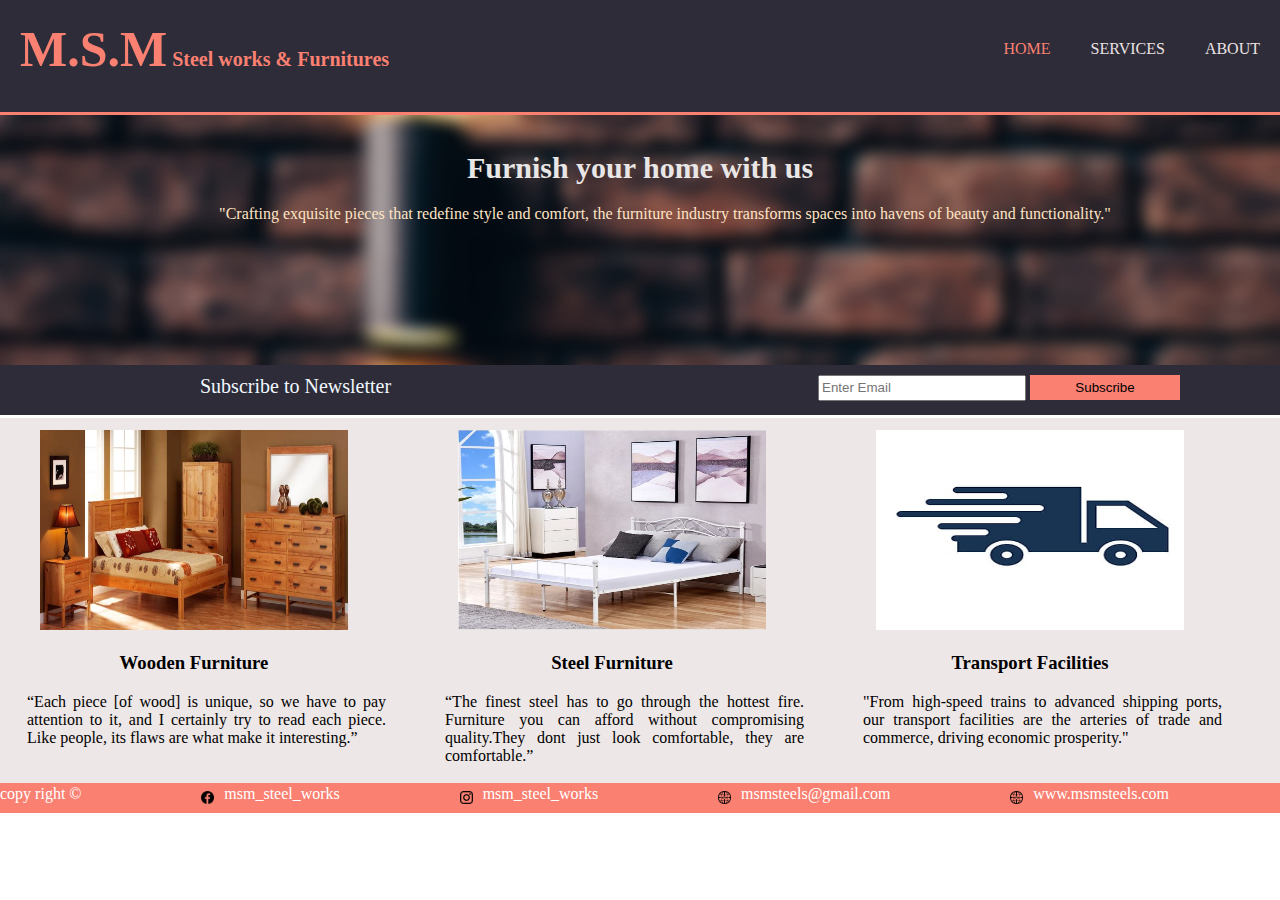
<file: msm Web page/index.html>
<!DOCTYPE html>
<html lang="en">
<head>
    <meta charset="UTF-8">
    <meta http-equiv="X-UA-Compatible" content="IE=edge">
    <meta name="viewport" content="width=device-width, initial-scale=1.0">
    <meta name="description" content=" Best of Madurai's Home interiors to suit every budget, with no compromise on quality. Post-installation service. 600+ design experts. ">
    <title>MSM || Welcome</title>
    <link rel="stylesheet" href="./css/styles.css">
</head>
<body>
    <header>
        <div class="container">
            <div class="brand">
                <h1>M.S.M<span class="smallhead">Steel works & Furnitures</span></h1>
            </div>
            <nav>
                <ul>
                    <li><a class="active" href="./home.html">Home</a></li>
                    <li><a href="./services.html">Services</a></li>
                    <li><a href="./about.html">About</a></li>
                </ul>
            </nav>
        </div>
    </header>
    <section>
            <div class="showcase">
                <br>
                <br>
                <h1>Furnish your home with us</h1>
                <p>"Crafting exquisite pieces that redefine style and comfort, the furniture industry transforms spaces into havens of beauty and functionality."</p>
            </div>
            <div class="newsletter">
                <p>Subscribe to Newsletter</p>
                <form>
                    <input type="email" placeholder="Enter Email">
                    <button name="subscribe">Subscribe</button>
                </form>
            </div>
    </section>
    <section id="boxes">
        <div class="container">
            <div class="box">
                <img src="./img/wood.png">
                <h3>Wooden Furniture</h3>
                <p>“Each piece [of wood] is unique, so we have to pay attention to it, and I certainly try to read each piece. Like people, its flaws are what make it interesting.”</p>
            </div>
            <div class="box">
                <img src="./img/steel.JPG">
                <h3>Steel Furniture</h3>
                <p>“The finest steel has to go through the hottest fire. Furniture you can afford without compromising quality.They dont just look comfortable, they are comfortable.”</p>
            </div>
            <div class="box">
                <img src="./img/transport.jpg">
                <h3>Transport Facilities</h3>
                <p>"From high-speed trains to advanced shipping ports, our transport facilities are the arteries of trade and commerce, driving economic prosperity."</p>
            </div>
        </div>
    </section>
    <footer>
        <p>copy right &copy;</p>
        <div class="foot">
            <img src="./img/fb.png">
            <p>msm_steel_works</p>
        </div>
        <div class="foot">
            <img src="./img/insta.png">
            <p>msm_steel_works</p>
        </div>
        <div class="foot">
            <img src="./img/web.png">
            <p>msmsteels@gmail.com</p>
        </div>
        <div class="foot">
            <img src="./img/web.png">
            <p>www.msmsteels.com</p>
        </div>
    </footer>
</body>
</html>
</file>
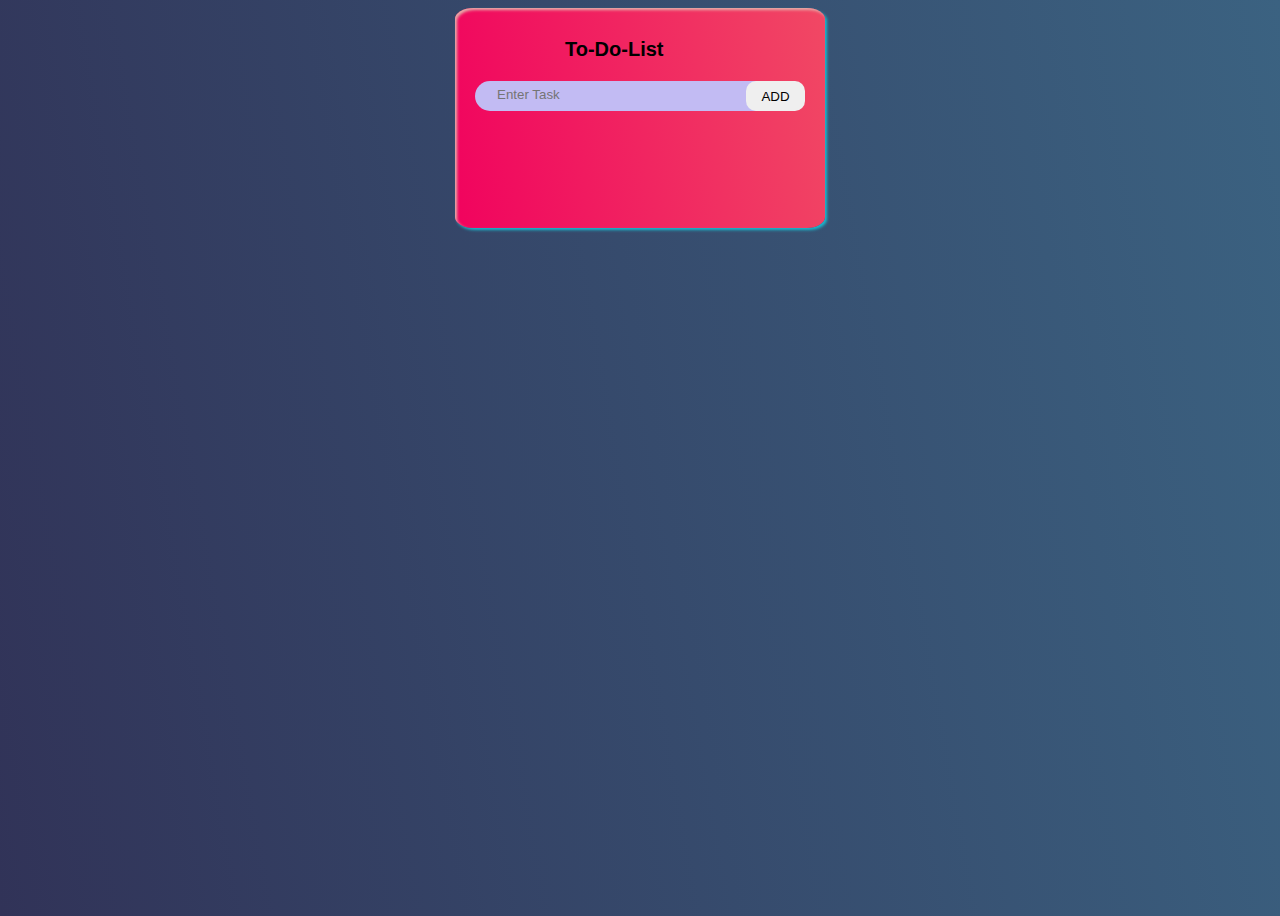
<file: TO-DO LIST/index.html>
<!DOCTYPE html>
<html lang="en">
<head>
    <meta charset="UTF-8">
    <meta http-equiv="X-UA-Compatible" content="IE=edge">
    <meta name="viewport" content="width=device-width, initial-scale=1.0">
    <title>To-Do List</title>
    <link rel="stylesheet" href="./css/styles.css">
</head>
<body>
    <div class="container">
        <h3>To-Do-List</h3>
        <div class="inputbox">
            <input type="text" id="input_text" placeholder="Enter Task">
            <button onclick="add()">ADD</button>
        </div>
        <ul id="list">
        </ul>

        <p id="count"></p>
    </div>
<script src="./css/script.js">
</script>

</body>
</html>
</file>
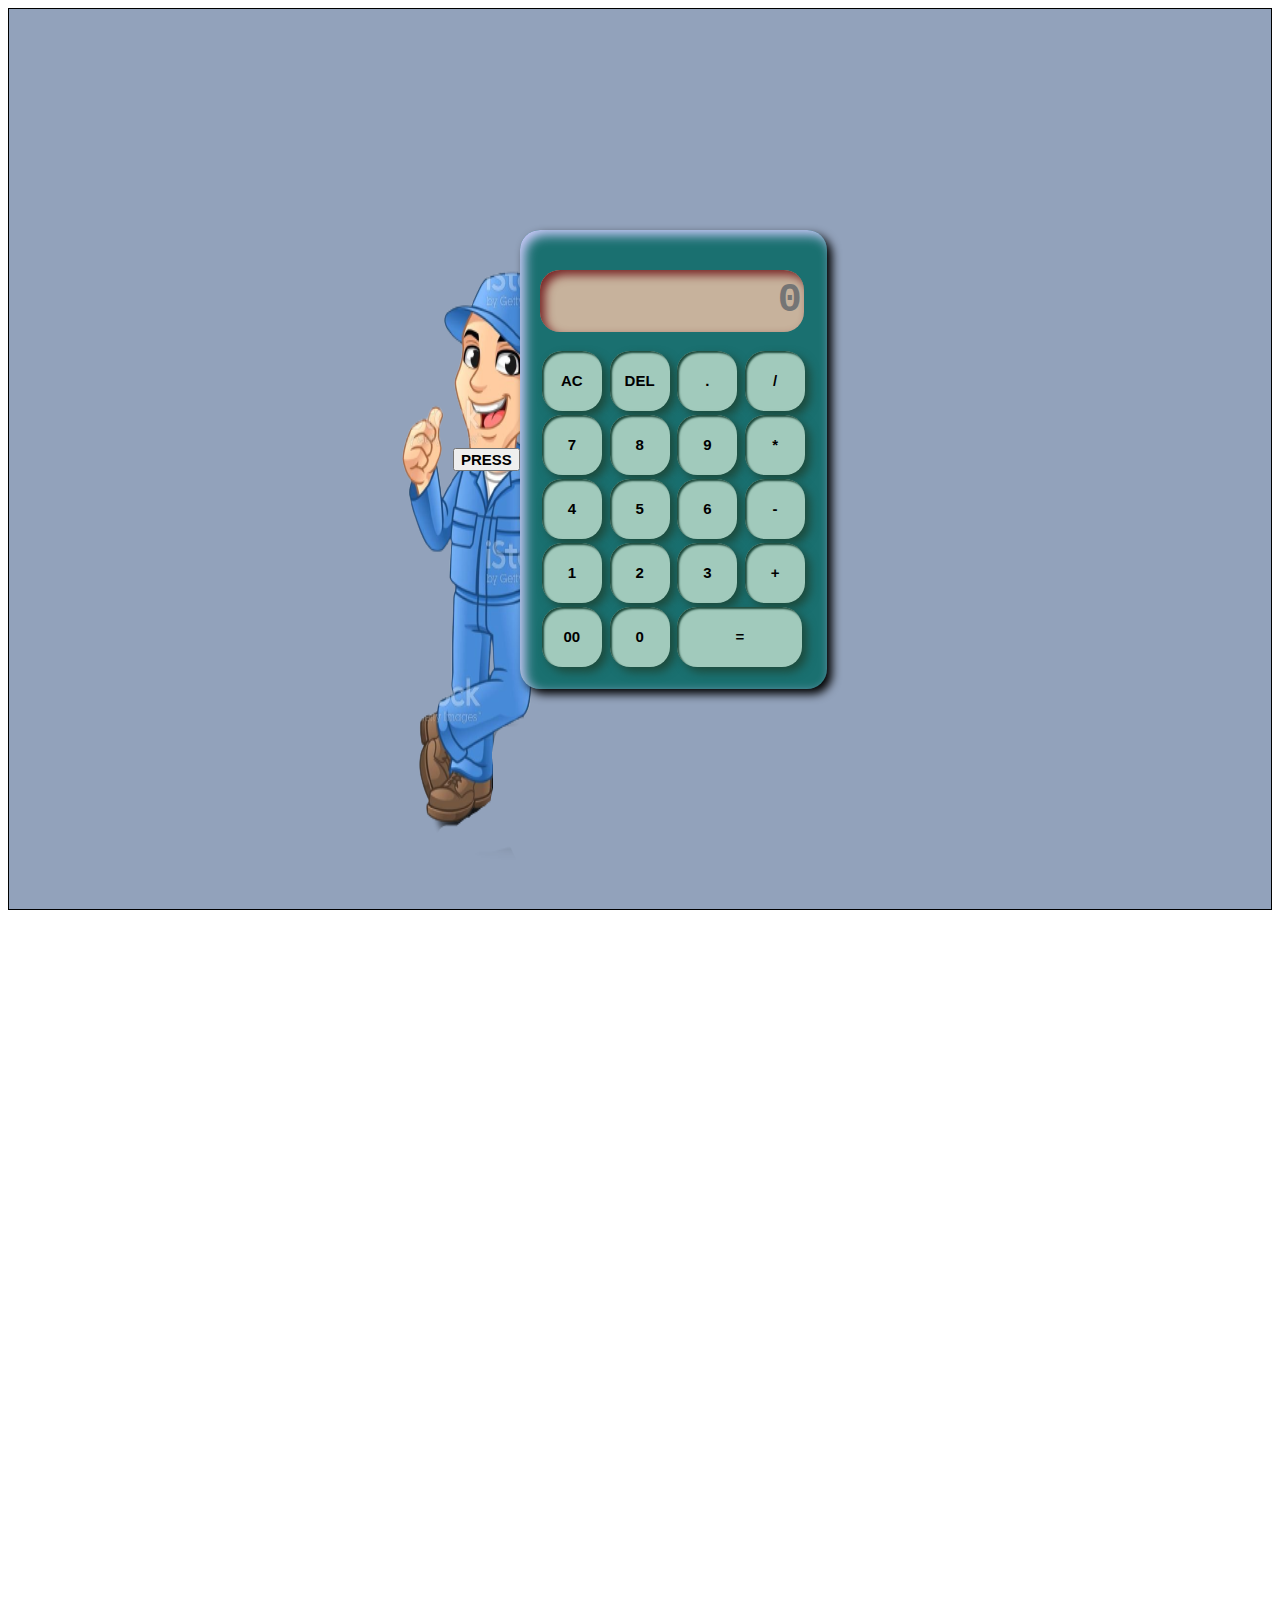
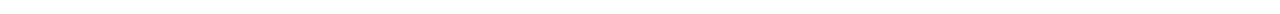
<file: CALCULATOR/CALCULATOR.html>
<!DOCTYPE html>
<html lang="en">
<head>
    <meta charset="UTF-8">
    <meta http-equiv="X-UA-Compatible" content="IE=edge">
    <meta name="viewport" content="width=device-width, initial-scale=1.0">
    <link rel="stylesheet" href="style_calculator.css">
    <title>Calculator</title>
</head>
<body>

    <div class="container">
        <button onclick=" window.open('file:///C:/Users/HP/Desktop/PRODIGY/RESPONSIVE_WEB_PAGE/msm.html')" style="z-index: 3;">PRESS</button>
        <div class="calculator">
            <input type="text" name="input" id="input" placeholder="0">
            <div>
                <br>
            </div>
            <div>
            <button  onclick="clr()">AC</button>
            <button  onclick="del()">DEL</button>
            <button  onclick="display('.')">.</button>
            <button  onclick="display('/')">/</button>
            </div>

            <div>
            <button   onclick="display('7')">7</button>
            <button   onclick="display('8')">8</button>
            <button   onclick="display('9')">9</button>
            <button   onclick="display('*')">*</button>
            </div>
            <div>           
            <button   onclick="display('4')">4</button>
            <button   onclick="display('5')">5</button>
            <button   onclick="display('6')">6</button>
            <button   onclick="display('-')">-</button>
            </div>
            <div>
            <button   onclick="display('1')">1</button>
            <button   onclick="display('2')">2</button>
            <button   onclick="display('3')">3</button>
            <button   onclick="display('+')">+</button>
            </div>
            <div>
            <button   onclick="display('00')">00</button>
            <button   onclick="display('0')">0</button>
            <button   onclick="calculate('=')" id="equal">=</button>
            </div>
        </div>
        
    </div>
    
    <img src="img.png" height="700px" width="500px" style="position:relative; left:350px;  top:-700px; z-index: 1;">

    
</body>
<script src="script_calculator.js"></script>
</html>
</file>
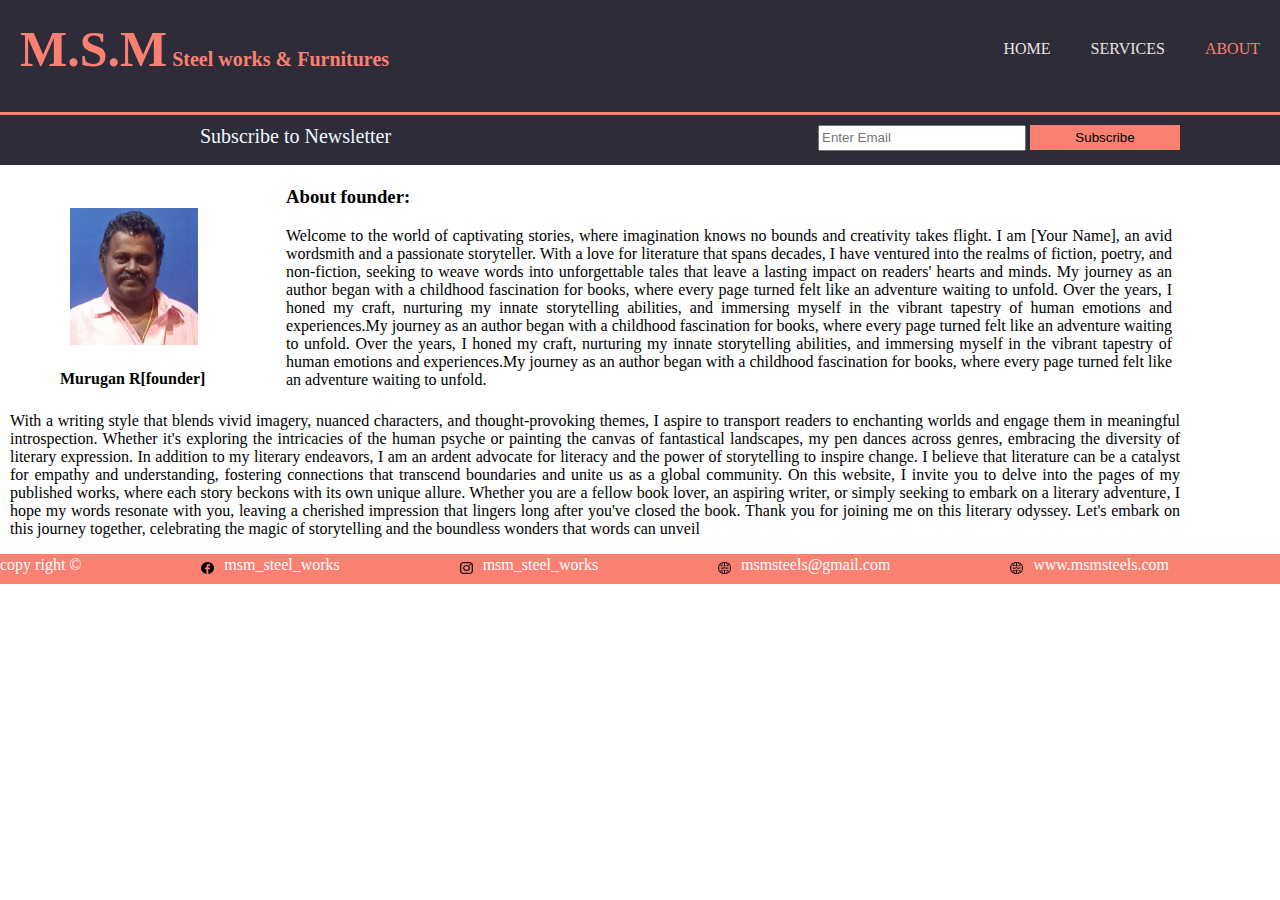
<file: msm Web page/about.html>
<!DOCTYPE html>
<html lang="en">
<head>
    <meta charset="UTF-8">
    <meta http-equiv="X-UA-Compatible" content="IE=edge">
    <meta name="viewport" content="width=device-width, initial-scale=1.0">
    <meta name="description" content=" Best of Madurai's Home interiors to suit every budget, with no compromise on quality. Post-installation service. 600+ design experts. ">
    <title>MSM || Welcome</title>
    <link rel="stylesheet" href="./css/styles.css">
</head>
<body>
    <header>
        <div class="container">
            <div class="brand">
                <h1>M.S.M<span class="smallhead">Steel works & Furnitures</span></h1>
            </div>
            <nav>
                <ul>
                    <li><a  href="./index.html">Home</a></li>
                    <li><a  href="./services.html">Services</a></li>
                    <li><a class="active" href="./about.html">About</a></li>
                </ul>
            </nav>
        </div>
    </header>
    <section>
            <div class="newsletter">
                <p>Subscribe to Newsletter</p>
                <form>
                    <input type="email" placeholder="Enter Email">
                    <button name="subscribe">Subscribe</button>
                </form>
            </div>
    </section>
    <section>
        <div class="container">
            <div class="profile">
                <img src="./img/author.JPG">
                <h4>Murugan R[founder]</h4>
            </div>
            <div class="about">
                <h3>About founder:</h3>
                <p>Welcome to the world of captivating stories, where imagination knows no bounds and creativity takes flight. I am [Your Name], an avid wordsmith and a passionate storyteller. With a love for literature that spans decades, I have ventured into the realms of fiction, poetry, and non-fiction, seeking to weave words into unforgettable tales that leave a lasting impact on readers' hearts and minds.

                    My journey as an author began with a childhood fascination for books, where every page turned felt like an adventure waiting to unfold. Over the years, I honed my craft, nurturing my innate storytelling abilities, and immersing myself in the vibrant tapestry of human emotions and experiences.My journey as an author began with a childhood fascination for books, where every page turned felt like an adventure waiting to unfold. Over the years, I honed my craft, nurturing my innate storytelling abilities, and immersing myself in the vibrant tapestry of human emotions and experiences.My journey as an author began with a childhood fascination for books, where every page turned felt like an adventure waiting to unfold.</p>
            </div>
        </div>
    </section>
    <section>
        <div class="remaining">
            <p>With a writing style that blends vivid imagery, nuanced characters, and thought-provoking themes, I aspire to transport readers to enchanting worlds and engage them in meaningful introspection. Whether it's exploring the intricacies of the human psyche or painting the canvas of fantastical landscapes, my pen dances across genres, embracing the diversity of literary expression.

                In addition to my literary endeavors, I am an ardent advocate for literacy and the power of storytelling to inspire change. I believe that literature can be a catalyst for empathy and understanding, fostering connections that transcend boundaries and unite us as a global community.
                
                On this website, I invite you to delve into the pages of my published works, where each story beckons with its own unique allure. Whether you are a fellow book lover, an aspiring writer, or simply seeking to embark on a literary adventure, I hope my words resonate with you, leaving a cherished impression that lingers long after you've closed the book.
                
                Thank you for joining me on this literary odyssey. Let's embark on this journey together, celebrating the magic of storytelling and the boundless wonders that words can unveil</p>
        </div>
    </section>
    <footer>
        <p>copy right &copy;</p>
        <div class="foot">
            <img src="./img/fb.png">
            <p>msm_steel_works</p>
        </div>
        <div class="foot">
            <img src="./img/insta.png">
            <p>msm_steel_works</p>
        </div>
        <div class="foot">
            <img src="./img/web.png">
            <p>msmsteels@gmail.com</p>
        </div>
        <div class="foot">
            <img src="./img/web.png">
            <p>www.msmsteels.com</p>
        </div>
    </footer>
</body>
</html>
</file>
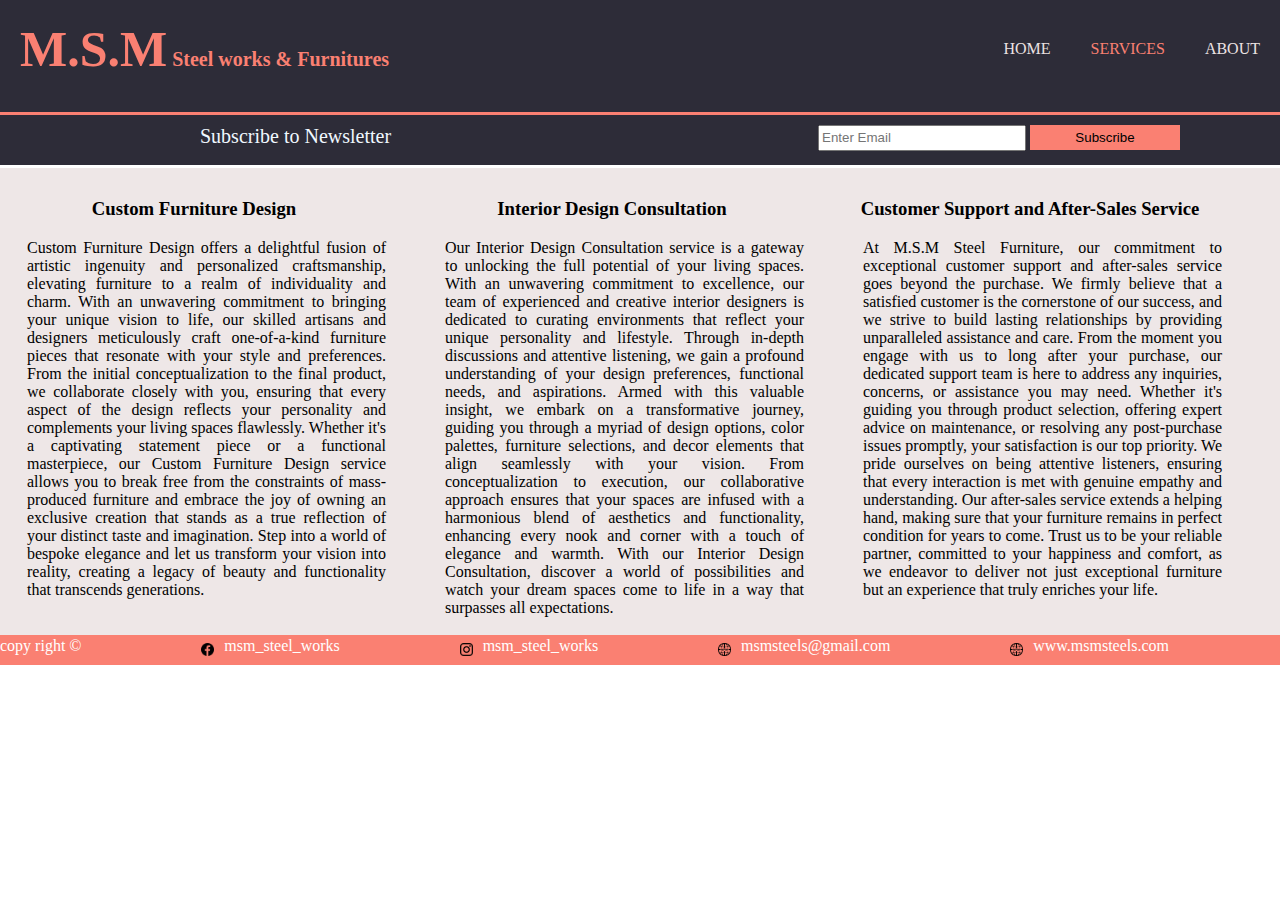
<file: msm Web page/services.html>
<!DOCTYPE html>
<html lang="en">
<head>
    <meta charset="UTF-8">
    <meta http-equiv="X-UA-Compatible" content="IE=edge">
    <meta name="viewport" content="width=device-width, initial-scale=1.0">
    <meta name="description" content=" Best of Madurai's Home interiors to suit every budget, with no compromise on quality. Post-installation service. 600+ design experts. ">
    <title>MSM || Welcome</title>
    <link rel="stylesheet" href="./css/styles.css">
</head>
<body>
    <header>
        <div class="container">
            <div class="brand">
                <h1>M.S.M<span class="smallhead">Steel works & Furnitures</span></h1>
            </div>
            <nav>
                <ul>
                    <li><a  href="./index.html">Home</a></li>
                    <li><a class="active" href="./services.html">Services</a></li>
                    <li><a href="./about.html">About</a></li>
                </ul>
            </nav>
        </div>
    </header>
    <section>
            <div class="newsletter">
                <p>Subscribe to Newsletter</p>
                <form>
                    <input type="email" placeholder="Enter Email">
                    <button name="subscribe">Subscribe</button>
                </form>
            </div>
    </section>
    <section id="boxes">
        <div class="container">
            <div class="box">
                <h3>Custom Furniture Design</h3>
                <p>Custom Furniture Design offers a delightful fusion of artistic ingenuity and personalized craftsmanship, elevating furniture to a realm of individuality and charm. With an unwavering commitment to bringing your unique vision to life, our skilled artisans and designers meticulously craft one-of-a-kind furniture pieces that resonate with your style and preferences. From the initial conceptualization to the final product, we collaborate closely with you, ensuring that every aspect of the design reflects your personality and complements your living spaces flawlessly. Whether it's a captivating statement piece or a functional masterpiece, our Custom Furniture Design service allows you to break free from the constraints of mass-produced furniture and embrace the joy of owning an exclusive creation that stands as a true reflection of your distinct taste and imagination. Step into a world of bespoke elegance and let us transform your vision into reality, creating a legacy of beauty and functionality that transcends generations.</p>                
            </div>
            <div class="box">
                <h3>Interior Design Consultation</h3>
                <p>Our Interior Design Consultation service is a gateway to unlocking the full potential of your living spaces. With an unwavering commitment to excellence, our team of experienced and creative interior designers is dedicated to curating environments that reflect your unique personality and lifestyle. Through in-depth discussions and attentive listening, we gain a profound understanding of your design preferences, functional needs, and aspirations. Armed with this valuable insight, we embark on a transformative journey, guiding you through a myriad of design options, color palettes, furniture selections, and decor elements that align seamlessly with your vision. From conceptualization to execution, our collaborative approach ensures that your spaces are infused with a harmonious blend of aesthetics and functionality, enhancing every nook and corner with a touch of elegance and warmth. With our Interior Design Consultation, discover a world of possibilities and watch your dream spaces come to life in a way that surpasses all expectations.</p>
            </div>
            <div class="box">
                <h3>Customer Support and After-Sales Service</h3>
                <p>At M.S.M Steel Furniture, our commitment to exceptional customer support and after-sales service goes beyond the purchase. We firmly believe that a satisfied customer is the cornerstone of our success, and we strive to build lasting relationships by providing unparalleled assistance and care. From the moment you engage with us to long after your purchase, our dedicated support team is here to address any inquiries, concerns, or assistance you may need. Whether it's guiding you through product selection, offering expert advice on maintenance, or resolving any post-purchase issues promptly, your satisfaction is our top priority. We pride ourselves on being attentive listeners, ensuring that every interaction is met with genuine empathy and understanding. Our after-sales service extends a helping hand, making sure that your furniture remains in perfect condition for years to come. Trust us to be your reliable partner, committed to your happiness and comfort, as we endeavor to deliver not just exceptional furniture but an experience that truly enriches your life.</p>
            </div>
        </div>
    </section>
    <footer>
        <p>copy right &copy;</p>
        <div class="foot">
            <img src="./img/fb.png">
            <p>msm_steel_works</p>
        </div>
        <div class="foot">
            <img src="./img/insta.png">
            <p>msm_steel_works</p>
        </div>
        <div class="foot">
            <img src="./img/web.png">
            <p>msmsteels@gmail.com</p>
        </div>
        <div class="foot">
            <img src="./img/web.png">
            <p>www.msmsteels.com</p>
        </div>
    </footer>
</body>
</html>
</file>
<file: msm Web page/css/styles.css>
body
{
    font: 15px/1.5;
    font-family:Georgia, 'Times New Roman', Times, serif;
    margin:0;
    padding:0;
}
.container
{
    width: 100%;
    margin: auto;
    overflow: hidden;
}
header 
{
    background: rgb(45, 44, 56);
    color: white;
    border-bottom: 3px solid salmon;
    min-height: 100px;
}
/*global*/
button
{
    width: 150px;
    background-color: salmon;
    text-align: center;
    padding: 5px;
    border: none;
    cursor: pointer;
}
header h1
{
    font-weight: bold;
    font-size: 50px;
    border: 0;
    padding: 0;
    margin-top:20px;
    color: salmon;
}
header .smallhead
{
    border: 0;
    padding: 0;
    margin-left: 5px;
    font-size: 20px;
}
nav ul li a
{
    text-decoration: none;
    color: rgb(235, 226, 226);
    text-transform: uppercase;
    font-size: 16px;
}
ul
{
    margin:0px;
    padding: 0px;
}

header ul li
{
    float: left;
    display: inline;
    padding: 0 20px 0 20px;
}
header .brand
{
    margin-left: 20px;
    float: left;
}
header nav{
    float:right;
    margin-top: 40px;
}
header .active
{
    color: salmon;
}
.showcase 
{
    margin: 0;
    padding: 0;
    min-height: 250px;
    background: url(../img/showcase.jpg) no-repeat 0px -200px;
    background-size: cover;
}
.showcase h1
{
    color: rgb(233, 230, 230);
    margin-top: 0px;
    font-size: 30px;
    text-align: center;
}
.showcase p
{
    color: bisque;
    text-align: center;
    margin-top: 0px;
    padding-left: 200px;
    padding-right: 150px;
}
.newsletter
{
    background: rgb(45, 44, 56);
    min-height: 50px;
    color: aliceblue;
}
.newsletter input[type=email]
{
    width: 200px;
    min-height: 20px;
}
.newsletter p
{
    float: left;
    margin-left: 200px;
    font-size: 20px;
    margin-top: 10px;
}
.newsletter form
{
    margin-top: 10px;
    float: right;
    margin-right: 100px;
}
.box img
{
    margin: 0;
    padding: 0;
    width: 80%;
    height: 200px;
}
#boxes .container
{
    padding: 0;
    margin:0;
    background: rgb(238, 231, 231);
}
#boxes .box
{
    float: left;
    width: 30%;
    margin-top: 10px;
    margin-right: 30px;
    padding: 2px;
    text-align: center;
}
.box p
{
    text-align: justify;
    margin-left: 25px;
}
footer
{
  min-height: 30px;
  background: salmon;
  color: white;
}
footer p
{
    float: left;
    margin-right: 90px;
    margin-top:2px;
}
.foot img
{
    height: 1%;
    width: 1%;
    float: left;
    margin-top: 8px;
    margin-right: 10px;
    margin-left: 30px;
}
.profile
{
    width:20%;
    float:left;
    margin-left: 20px;
    margin-top: 20px;
    margin-bottom: 0px;
    margin-right: 10px;
    padding: 0;
}
.profile img
{
    margin-left:50px;
    margin-top: 20px;
    width:50%;
}
.profile h4
{
    margin-left:40px;
}
.about
{
    width:70%;
    float:left;
}
.about p
{
    margin-right: 10px;
    text-align: justify;
}
.remaining p
{
    margin-top: 2px;
    margin-right: 100px;
    margin-left:10px;
    text-align: justify;
}
@media(max-width : 768px)
{
    header h1
    {
        font-size:30px;
        border: 1px solid black;
        margin-bottom:10px;
        float: none;
    }
    header
    {
        height:120px;
    }
    header nav
    {
        margin-top:10px;
        float: right;
    }
    
}
</file>
<file: TO-DO LIST/css/styles.css>
*
{
    font-family: Arial, Helvetica, sans-serif;
}
body
{
    background-size: cover;
    background: linear-gradient( 80deg,#313358, #3b6281);
    height: 100vh;
}
.container
{
    margin: auto;
    padding: 10px;
    max-width: 350px;
    min-height: 200px;
    height: auto;
    background: linear-gradient(80deg,rgb(241, 3, 94), rgb(241, 72, 100));
    border-radius: 5%;
    position: relative;
    box-shadow: 2px 2px 3px rgb(26, 186, 207),
                inset 2px 2px 3px rgb(228, 175, 169);

}
.container h3
{
    padding-left: 100px;

    padding-bottom:10px ;
    font-size: 20px;
    margin-bottom: 10px;
}

.inputbox
{
    display: flex;
    background: rgb(194, 187, 243);
    justify-content: space-between;
    padding-left: 20px;
    margin-left: 10px;
    margin-right: 10px;
    border-radius: 20px;

}
.inputbox input
{
    border: none;
    outline:none;
    background: transparent;
    color: rgb(21, 21, 22);
    height: 25px;
    margin-top: 0px;
    width: 250px;
    padding-right: 5px;
}

.inputbox button
{
    width: 60px;
    border:none;
    border-radius: 10px;
    height: 30px;
    cursor: pointer;
    transition: .3s;
}
.inputbox button:hover
{
    background: rgb(241, 241, 106);
    width: 100px;
    transition: .3s;
}
#list
{

    padding-left: 15px;

}
li
{
    color: aliceblue;
    list-style: none;
    width: 280px;
    margin-top: 5px;
    margin-bottom: 10px;
    cursor: pointer;
    position: relative;
    padding-left: 20px;
  

}
ul li::before
{
    content: '';
    position: absolute;
    height: 10px;
    width: 10px;
    border-radius: 50%;
    background-image: url('../img/unchecked.png');
    background-size: cover;
    background-position: center;
    top:5px;
    left: 2px;
    right: 10px;
}

li span
{
    position: absolute;
    right: 0;
    font-size: 20px;
    padding: 2px;
    text-align: center;
    min-width: 20px;
    border-radius: 50%;
    margin: 0;
}

li span:hover
{
    background-color: rgb(81, 77, 87);
    color: antiquewhite;
    font-weight: 20px;
}
.checked
{
    text-decoration: line-through;
}
.checked::before
{
    background-image: url(../img/checked.png);
    background-position : center;
}
p
{
    position: absolute;
    bottom: 0px;
    right: 20px;
}
</file>
<file: CALCULATOR/style_calculator.css>
*
{
    font-size: 15px;
    font-weight: bold;
}


.container
{
    background-color:rgb(146, 162, 187);
    display: flex;
    height: 100vh;
    align-items: center;
    justify-content: center;
    border: 1px solid black;
    

}
.calculator
{
    background-color: rgb(26, 112, 112);
    border-radius: 20px;
    box-shadow: inset 5px 5px 12px rgb(203, 202, 250),5px 5px 10px black;
    padding: 20px;
    border: none;
    z-index: 2;

}

.calculator button
{
    border:none;
    border-radius: 20px;
    margin: 2px;
    height:60px;
    width :60px;
   /* padding: 20px;*/
    box-shadow: 5px 5px 10px rgb(29, 75, 61),inset 2px 2px 2px rgb(29, 75, 61) ;
    background-color: rgb(161, 202, 188);
}
.calculator button:hover
{
    background-color: rgb(202, 255, 237);
}
.calculator button:active {
    background-color: #50af90;
    box-shadow: 0 5px #666;
    /*transform: translateY(4px);*/
  }

.calculator input
{
    background-color: rgb(199, 178, 156);
    border:none;
    border-radius: 20px;
    height: 60px;
    width:260px;
    text-align:right;
    font-size: 40px;
    box-shadow: inset 5px 5px 10px rgb(121, 41, 41);
    color: rgb(148, 46, 46);
    font-family:monospace;
    margin-top: 20px;
}
#equal
{
    width:125px;
}
body
{
    height: 100vh;
    overflow: hidden;
}
</file>
